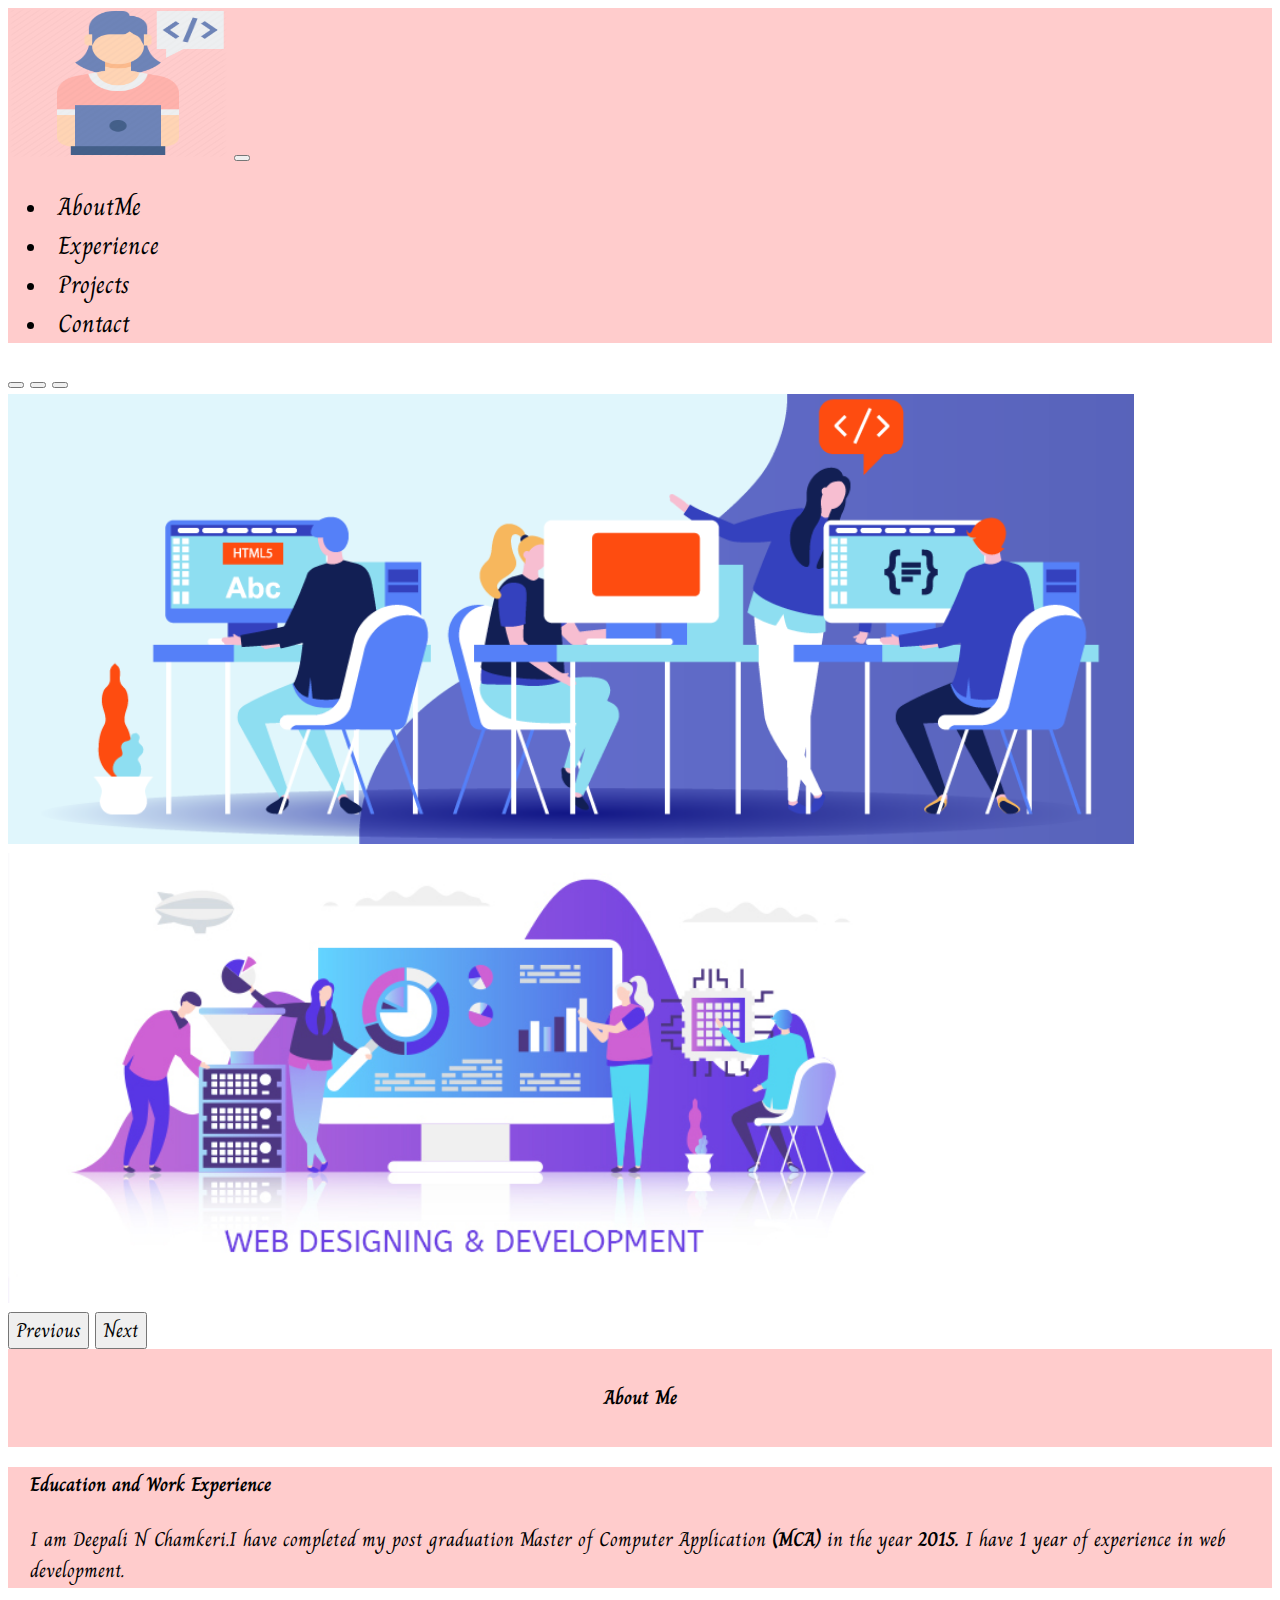
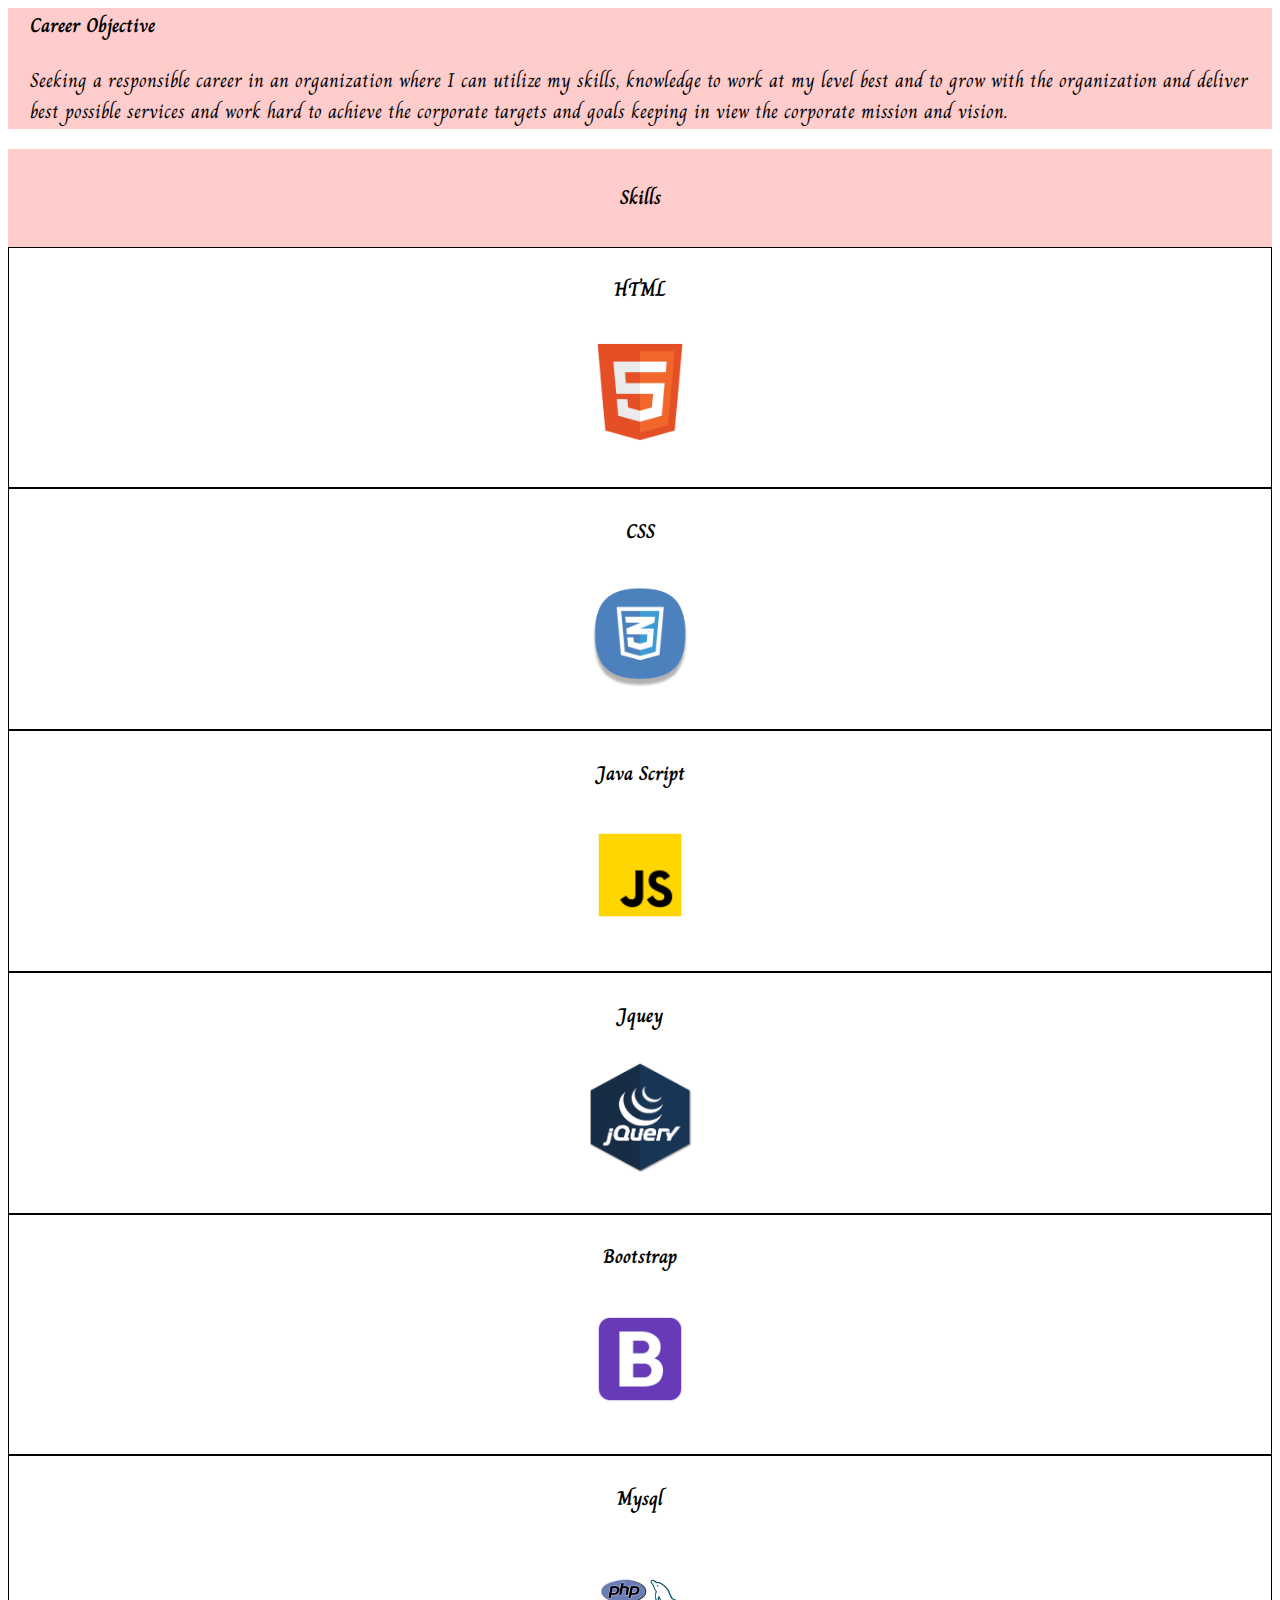
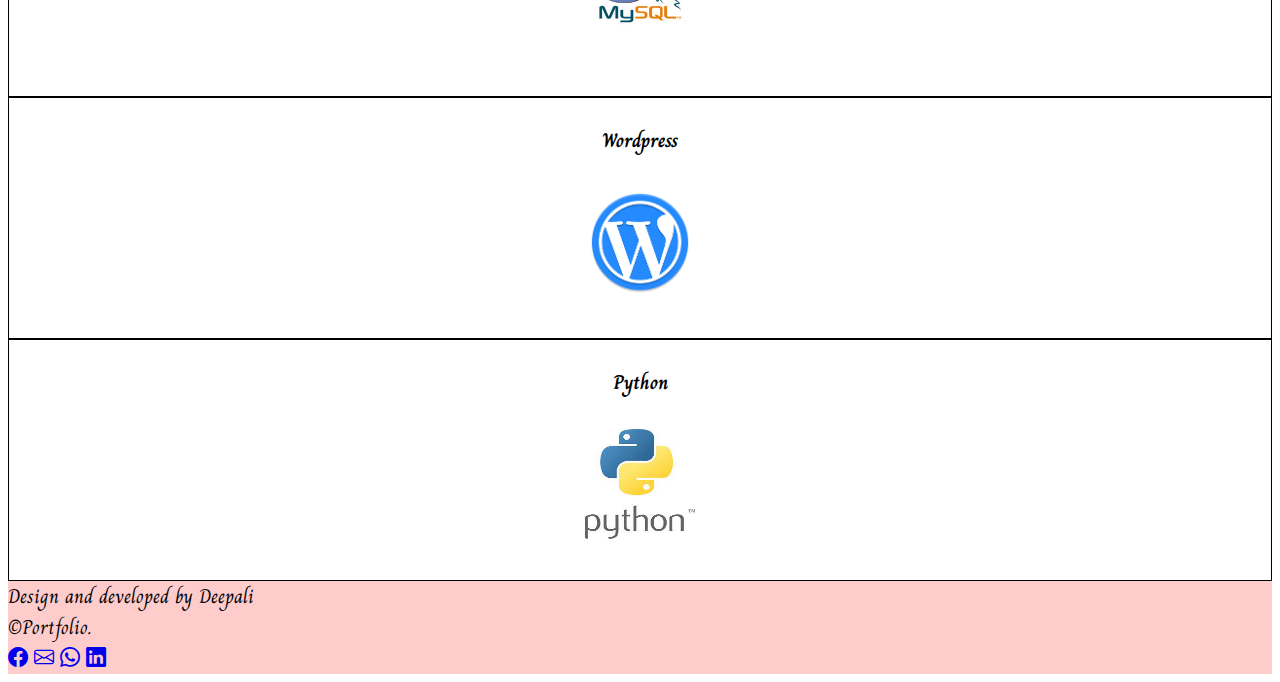
<file: index.html>
<!doctype html>
<html lang="en">
  <head>
    <!-- Required meta tags -->
    <meta charset="utf-8">
    <meta name="viewport" content="width=device-width, initial-scale=1">

    <!-- Bootstrap CSS -->
	<link rel="preconnect" href="https://fonts.gstatic.com">
	<link href="https://fonts.googleapis.com/css2?family=Charm&display=swap" rel="stylesheet">  
    <link href="https://cdn.jsdelivr.net/npm/bootstrap@5.0.1/dist/css/bootstrap.min.css" rel="stylesheet" integrity="sha384-+0n0xVW2eSR5OomGNYDnhzAbDsOXxcvSN1TPprVMTNDbiYZCxYbOOl7+AMvyTG2x" crossorigin="anonymous">
    <link rel="stylesheet" href="https://cdn.jsdelivr.net/npm/bootstrap-icons@1.5.0/font/bootstrap-icons.css">
	<link href="assets/css/style.css" rel="stylesheet">
    <title>My Portfolio Website</title>
  </head>
  <body>
  <div class="container-fluid">
		<div class="row">
			<div class="col-md-12">
				<nav class="navbar navbar-expand-lg navbar-light bg-info1">
					  <div class="container-fluid">
						<a class="navbar-brand" href="index.html"><img src="assets/images/logo.png" width="220" height="150"></a>
						<button class="navbar-toggler" type="button" data-bs-toggle="collapse" data-bs-target="#navbarSupportedContent" aria-controls="navbarSupportedContent" aria-expanded="false" aria-label="Toggle navigation">
						  <span class="navbar-toggler-icon"></span>
						</button>
						<div class="collapse navbar-collapse" id="navbarSupportedContent">
						  <ul class="navbar-nav ms-auto mb-2 mb-lg-0">
							<li class="nav-item">
							  <a class="link-light active" aria-current="page" href="index.html">AboutMe</a>
							</li>
							<li class="nav-item">
							  <a class="link-light" href="experience.html">Experience</a>
							</li>
							<li class="nav-item">
							  <a class="link-light" href="projects.html">Projects</a>
							</li>
						 
						     <li class="nav-item">
							  <a class="link-light" href="contact.html">Contact</a>
							</li>
						  </ul>
						  
						</div>
					  </div>
               </nav>
			</div>
	
       	
			<div class="col-md-12 mt-1">
					  <div id="carouselExampleIndicators" class="carousel slide" data-bs-ride="carousel">
					  <div class="carousel-indicators">
						<button type="button" data-bs-target="#carouselExampleIndicators" data-bs-slide-to="0" class="active" aria-current="true" aria-label="Slide 1"></button>
						<button type="button" data-bs-target="#carouselExampleIndicators" data-bs-slide-to="1" aria-label="Slide 2"></button>
						<button type="button" data-bs-target="#carouselExampleIndicators" data-bs-slide-to="2" aria-label="Slide 3"></button>
					  </div>
					  <div class="carousel-inner">
						<div class="carousel-item active">
						  <img src="assets/images/slider1.png" class="d-block w-100" height="450px" alt="...">
						</div>
						<div class="carousel-item">
						  <img src="assets/images/slider2.jpg" class="d-block w-100" height="450px" alt="...">
						</div>
						
					  </div>
					  <button class="carousel-control-prev" type="button" data-bs-target="#carouselExampleIndicators" data-bs-slide="prev">
						<span class="carousel-control-prev-icon" aria-hidden="true"></span>
						<span class="visually-hidden">Previous</span>
					  </button>
					  <button class="carousel-control-next" type="button" data-bs-target="#carouselExampleIndicators" data-bs-slide="next">
						<span class="carousel-control-next-icon" aria-hidden="true"></span>
						<span class="visually-hidden">Next</span>
					  </button>
					</div>
			</div>
		</div>
		</div>
		<div class="container-fluid">
		  <div class="row">
		
			<div class="col-md-12 mt-1 mb-5 about border border-5 rounded-pill">
			<center><h1>About Me</h1></center>
	        </div>
		</div>
       </div>		
      <div class="container">
		  <div class="row">		
		<div class="col-md-6 border border-3 rounded shadow-lg p-3 mb-5 bg-body rounded  about-content">
			<h2>Education and Work Experience</h2>
					<p>I am Deepali N Chamkeri.I have completed my post graduation Master of Computer Application <strong>(MCA)</strong> in the year <strong>2015.</strong>
					   I have 1 year of experience in web development.
					</p>
			</div>
			<div class="col-md-6 border border-3 rounded shadow-lg p-3 mb-5 bg-body rounded about-content">
			<h2>Career Objective</h2>
					<p>Seeking a responsible career in an organization where I can utilize my skills, knowledge to work at
					   my level best and to grow with the organization and deliver best possible services and work hard to
					   achieve the corporate targets and goals keeping in view the corporate mission and vision.
					</p>
			</div>
		</div>
		</div>
		
		
		<div class="container">
		  <div class="row">
		
			<div class="col-md-12 mt-1 mb-5 about border border-5 rounded-pill">
			<center><h1>Skills</h1></center>
	        </div>
		</div>
       </div>
		
	      <div class="container">
		  <div class="row">
          
				<div class="col-md-2 col-sm-3 skills">
					<h4>HTML<h4>
					 <img src="assets/images/html.png">
					
				</div>
				<div class="col-md-2 col-sm-3  skills">
					<h4>CSS<h4>
					 <img src="assets/images/css.png">
					
				</div>
				<div class="col-md-2 col-sm-3 skills">
					<h4>Java Script<h4>
					 <img src="assets/images/js.png">
					
				</div>
			   <div class="col-md-2 col-sm-3 skills">
					<h4>Jquey<h4>
					 <img src="assets/images/jquery.png">
					
				</div>
				<div class="col-md-2 col-sm-3 skills">
					<h4>Bootstrap<h4>
					 <img src="assets/images/bootstrap.png">
					
				</div>
				<div class="col-md-2 col-sm-3 skills">
				<h4>Mysql<h4>
					 <img src="assets/images/mysql.jpg">
					
				</div>
				<div class="col-md-2 col-sm-3 skills">
					<h4>Wordpress<h4>
					 <img src="assets/images/wordpress.png">
					
				</div>
			
			    <div class="col-md-2 col-sm-3 skills">
					<h4>Python<h4>
					 <img src="assets/images/python.jpg">
					
				</div>
			
		</div>
		</div>
		
		
		<div class="container-fluid">
		<div class="row">
		<div class="col-md-12 mt-2 text-center bg-info1 text-dark footer">
			   <div>Design and developed by Deepali<br>
			 &copy;Portfolio.<br>
			 <div>
				 <a href="https://www.facebook.com/deepali.kanal" target="_blank"><i class="bi bi-facebook text-danger"></i></a>
				 <a href="mailto:deepali.chamkeri@gmail.com" target="_blank"><i class="bi bi-envelope text-danger"></i></a>
				 <a href="http://wa.me/918850582870?text=Hi,i saw the website its awsome" target="_blank"><i class="bi bi-whatsapp text-danger"></i></a>
				 <a href="https://www.linkedin.com/in/deepali-kanal-8389b0a3" target="_blank"><i class="bi bi-linkedin text-danger"></i></a>
		    </div>
			</div>
			</div>
	</div>
    </div>	
		
	
	<script src="https://cdn.jsdelivr.net/npm/bootstrap@5.0.1/dist/js/bootstrap.bundle.min.js" integrity="sha384-gtEjrD/SeCtmISkJkNUaaKMoLD0//ElJ19smozuHV6z3Iehds+3Ulb9Bn9Plx0x4" crossorigin="anonymous"></script>
  </body>
</html>
</file>
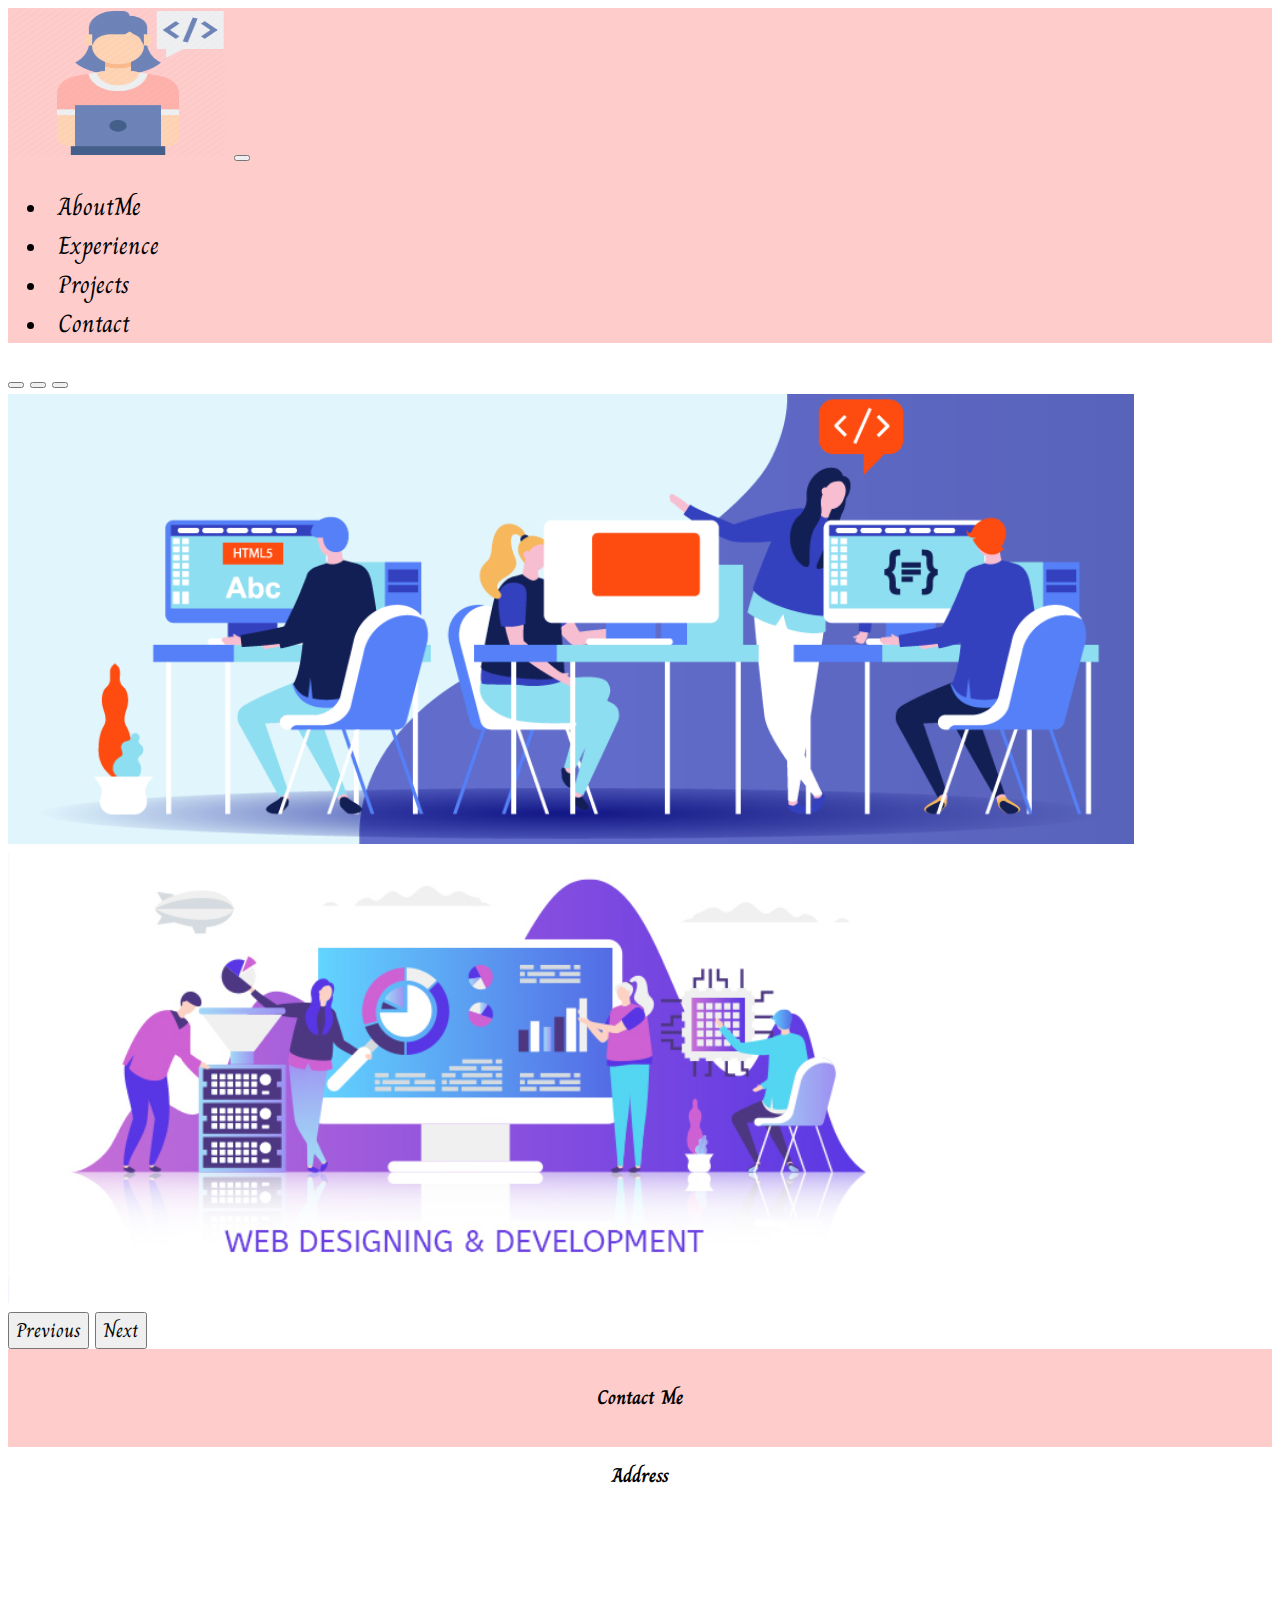
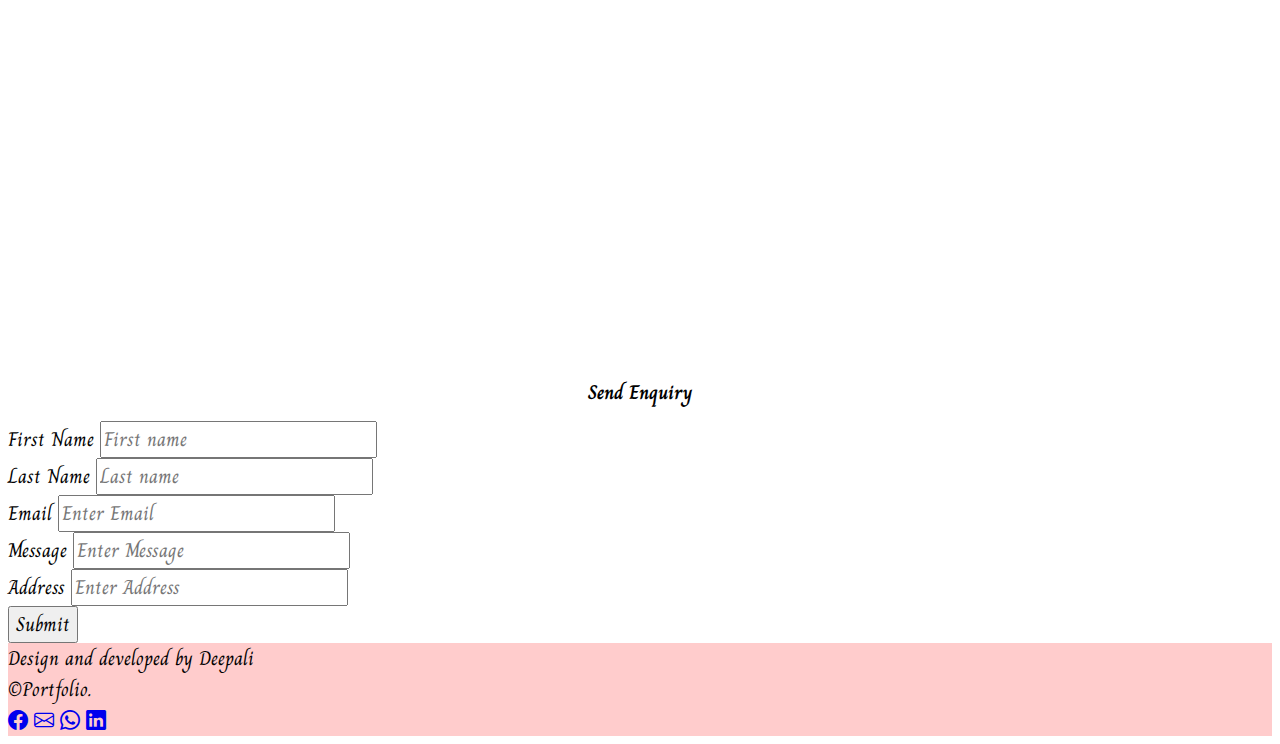
<file: contact.html>
<!doctype html>
<html lang="en">
  <head>
    <!-- Required meta tags -->
    <meta charset="utf-8">
    <meta name="viewport" content="width=device-width, initial-scale=1">

    <!-- Bootstrap CSS -->
	<link rel="preconnect" href="https://fonts.gstatic.com">
	<link href="https://fonts.googleapis.com/css2?family=Charm&display=swap" rel="stylesheet">    
    <link href="https://cdn.jsdelivr.net/npm/bootstrap@5.0.1/dist/css/bootstrap.min.css" rel="stylesheet" integrity="sha384-+0n0xVW2eSR5OomGNYDnhzAbDsOXxcvSN1TPprVMTNDbiYZCxYbOOl7+AMvyTG2x" crossorigin="anonymous">
    <link rel="stylesheet" href="https://cdn.jsdelivr.net/npm/bootstrap-icons@1.5.0/font/bootstrap-icons.css">
	<link href="assets/css/style.css" rel="stylesheet">
    <title>My Portfolio Website</title>
  </head>
  <body>
  <div class="container-fluid">
		<div class="row">
			<div class="col-md-12">
				<nav class="navbar navbar-expand-lg navbar-light bg-info1">
					  <div class="container-fluid">
						<a class="navbar-brand" href="index.html"><img src="assets/images/logo.png" width="220" height="150"></a>
						<button class="navbar-toggler" type="button" data-bs-toggle="collapse" data-bs-target="#navbarSupportedContent" aria-controls="navbarSupportedContent" aria-expanded="false" aria-label="Toggle navigation">
						  <span class="navbar-toggler-icon"></span>
						</button>
						<div class="collapse navbar-collapse" id="navbarSupportedContent">
						  <ul class="navbar-nav ms-auto mb-2 mb-lg-0">
							<li class="nav-item">
							  <a class="link-light active" aria-current="page" href="index.html">AboutMe</a>
							</li>
							<li class="nav-item">
							  <a class="link-light" href="experience.html">Experience</a>
							</li>
							<li class="nav-item">
							  <a class="link-light" href="projects.html">Projects</a>
							</li>
						 
						     <li class="nav-item">
							  <a class="link-light" href="contact.html">Contact</a>
							</li>
						  </ul>
						  
						</div>
					  </div>
               </nav>
			</div>
	
       	
			<div class="col-md-12 mt-1">
					  <div id="carouselExampleIndicators" class="carousel slide" data-bs-ride="carousel">
					  <div class="carousel-indicators">
						<button type="button" data-bs-target="#carouselExampleIndicators" data-bs-slide-to="0" class="active" aria-current="true" aria-label="Slide 1"></button>
						<button type="button" data-bs-target="#carouselExampleIndicators" data-bs-slide-to="1" aria-label="Slide 2"></button>
						<button type="button" data-bs-target="#carouselExampleIndicators" data-bs-slide-to="2" aria-label="Slide 3"></button>
					  </div>
					  <div class="carousel-inner">
						<div class="carousel-item active">
						  <img src="assets/images/slider1.png" class="d-block w-100" height="450px" alt="...">
						</div>
						<div class="carousel-item">
						  <img src="assets/images/slider2.jpg" class="d-block w-100" height="450px" alt="...">
						</div>
						
					  </div>
					  <button class="carousel-control-prev" type="button" data-bs-target="#carouselExampleIndicators" data-bs-slide="prev">
						<span class="carousel-control-prev-icon" aria-hidden="true"></span>
						<span class="visually-hidden">Previous</span>
					  </button>
					  <button class="carousel-control-next" type="button" data-bs-target="#carouselExampleIndicators" data-bs-slide="next">
						<span class="carousel-control-next-icon" aria-hidden="true"></span>
						<span class="visually-hidden">Next</span>
					  </button>
					</div>
			</div>
		</div>
		</div>
	
		<div class="container-fluid">
		  <div class="row">
		
			<div class="col-md-12 mt-1 mb-5 about border border-5 rounded-pill">
			<center><h1>Contact Me</h1></center>
	        </div>
		</div>
       </div>
		
		<div class="container-fluid">
			<div class="row">
			       
			<div class="col-md-6">
			      <h1 class="text-danger"style="text-align:center">Address</h1>
			     <div class="border border-info">
				   <iframe src="https://www.google.com/maps/embed?pb=!1m18!1m12!1m3!1d3767.857346182751!2d72.82505711483866!3d19.20143208701606!2m3!1f0!2f0!3f0!3m2!1i1024!2i768!4f13.1!3m3!1m2!1s0x0%3A0xfa2d73bb469ae0ed!2sAshtvinayak%20CHS%20Ltd.!5e0!3m2!1sen!2sin!4v1622056711697!5m2!1sen!2sin" 
					width="450px" height="450" style="border:0;" allowfullscreen="" loading="lazy"></iframe> 
				
			     </div>
			</div>
		
			<div class="col-md-6">
			             <h1 class="text-danger"style="text-align:center">Send Enquiry</h1>
			         
			<form>
					<div class="col-md-12">
					     <label for="inputFirstName4" class="form-label text-success">First Name</label>
						<input type="text" class="form-control border border-dark" placeholder="First name" aria-label="First name">
					</div>
                    <div class="col-md-12">
					    <label for="inputLastName4" class="form-label text-success">Last Name</label>
                        <input type="text" class="form-control border border-dark" placeholder="Last name" aria-label="Last name">
                     </div>
                
		
			
				  <div class="col-md-12">
					<label for="inputEmail4" class="form-label text-success">Email</label>
					<input type="email" class="form-control border border-dark" id="inputEmail4"  placeholder="Enter Email">
				  </div>
				  <div class="col-md-12">
					<label for="inputMessage" class="form-label text-success">Message</label>
					<input type="text" class="form-control border border-dark" id="inputMessage" placeholder="Enter Message">
				  </div>
				  <div class="col-md-12">
					<label for="inputAddress" class="form-label text-success">Address</label>
					<input type="text" class="form-control border border-dark" id="inputAddress" placeholder="Enter Address">
			  
			  <div class="col-md-3 mt-1">
				<button type="submit" class="btn btn-light border border-success text-dark">Submit</button>
			  </div>
			</form>
			</div>
			</div>
		</div>
	     
		</div>
		
		<div class="container-fluid">
		<div class="row">
		<div class="col-md-12 mt-2 text-center bg-info1 text-dark footer">
			   <div>Design and developed by Deepali<br>
			 &copy;Portfolio.<br>
			 <div>
				 <a href="https://www.facebook.com/deepali.kanal" target="_blank"><i class="bi bi-facebook text-danger"></i></a>
				 <a href="mailto:deepali.chamkeri@gmail.com" target="_blank"><i class="bi bi-envelope text-danger"></i></a>
				 <a href="http://wa.me/918850582870?text=Hi,i saw the website its awsome" target="_blank"><i class="bi bi-whatsapp text-danger"></i></a>
				 <a href="https://www.linkedin.com/in/deepali-kanal-8389b0a3" target="_blank"><i class="bi bi-linkedin text-danger"></i></a>
		    </div>
			</div>
			</div>
	</div>
    </div>	
		
	
	<script src="https://cdn.jsdelivr.net/npm/bootstrap@5.0.1/dist/js/bootstrap.bundle.min.js" integrity="sha384-gtEjrD/SeCtmISkJkNUaaKMoLD0//ElJ19smozuHV6z3Iehds+3Ulb9Bn9Plx0x4" crossorigin="anonymous"></script>
  </body>
</html>
</file>
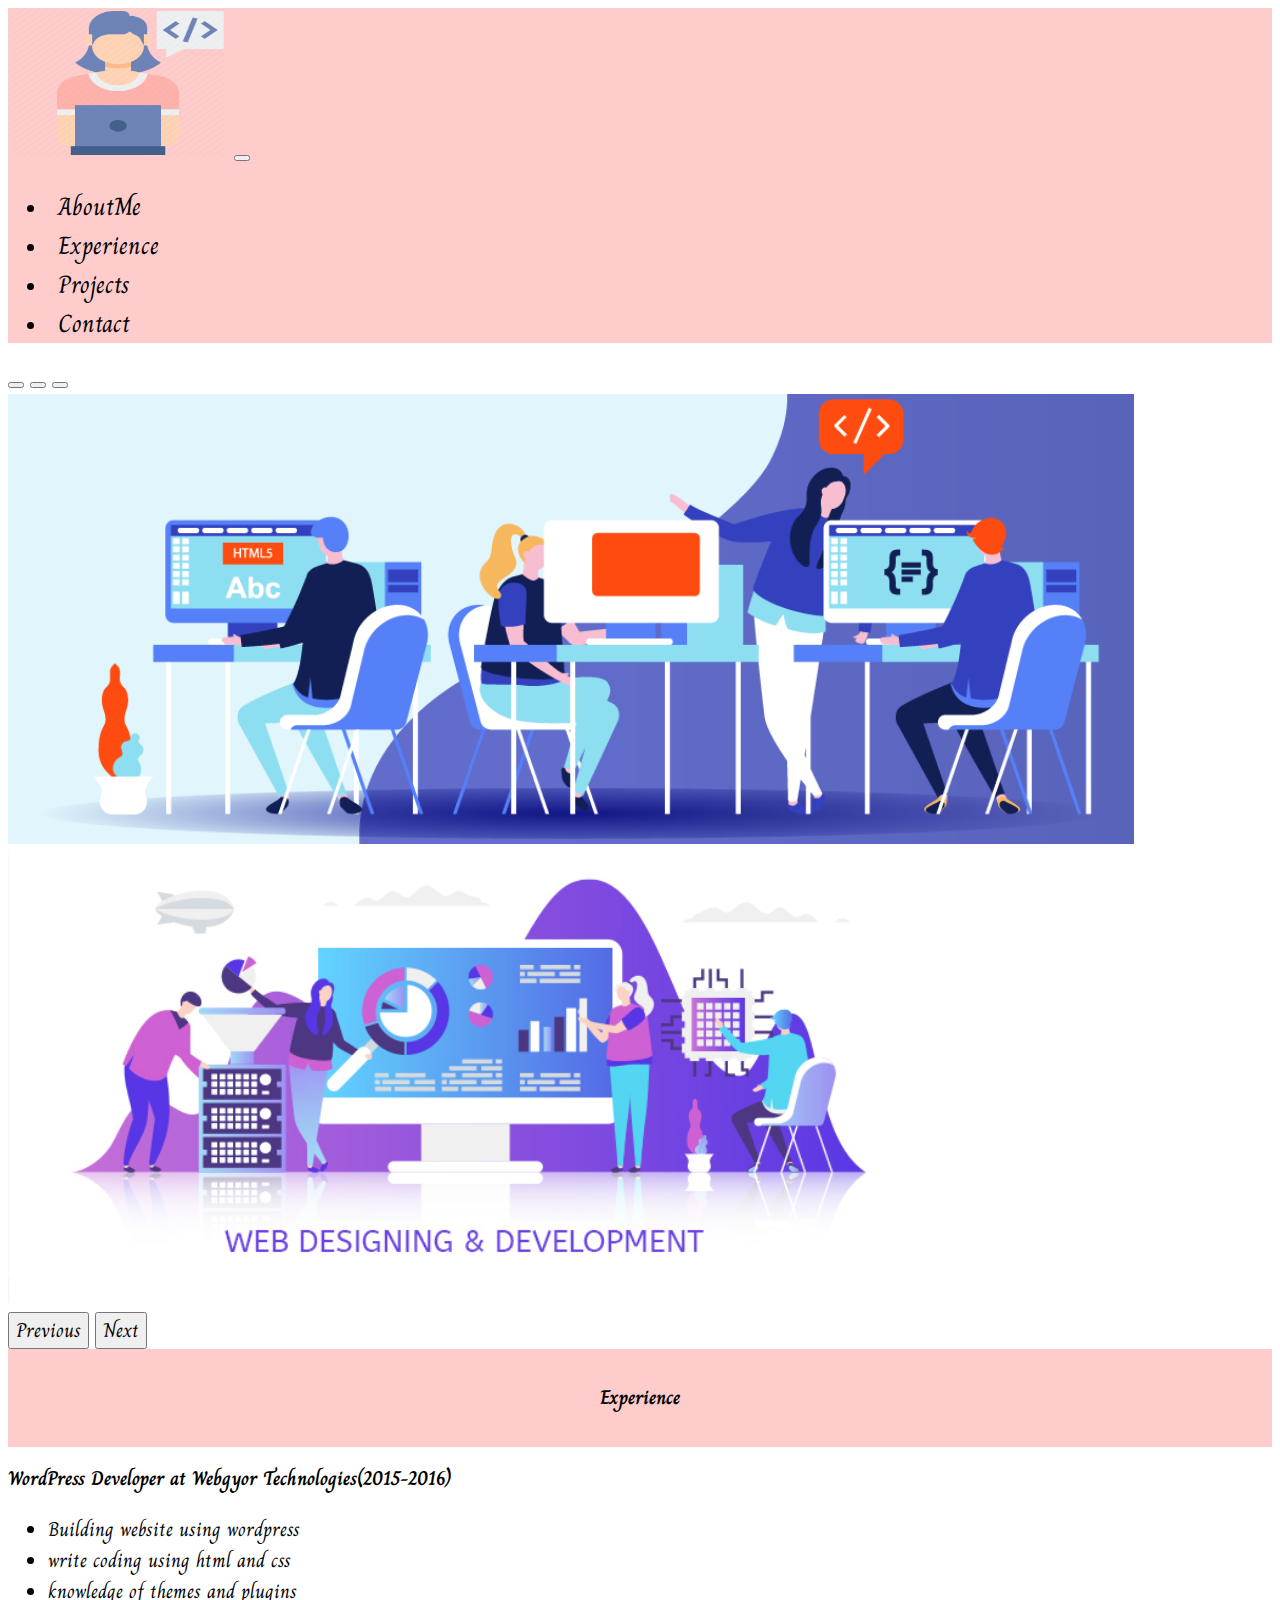
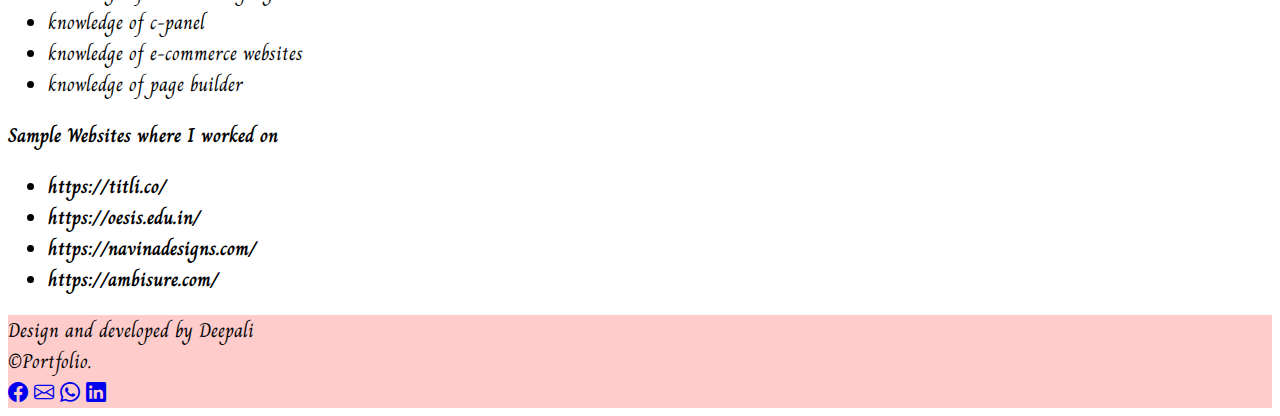
<file: experience.html>
<!doctype html>
<html lang="en">
  <head>
    <!-- Required meta tags -->
    <meta charset="utf-8">
    <meta name="viewport" content="width=device-width, initial-scale=1">

    <!-- Bootstrap CSS -->
	<link rel="preconnect" href="https://fonts.gstatic.com">
	<link href="https://fonts.googleapis.com/css2?family=Charm&display=swap" rel="stylesheet">
    <link href="https://cdn.jsdelivr.net/npm/bootstrap@5.0.1/dist/css/bootstrap.min.css" rel="stylesheet" integrity="sha384-+0n0xVW2eSR5OomGNYDnhzAbDsOXxcvSN1TPprVMTNDbiYZCxYbOOl7+AMvyTG2x" crossorigin="anonymous">
    <link rel="stylesheet" href="https://cdn.jsdelivr.net/npm/bootstrap-icons@1.5.0/font/bootstrap-icons.css">
	<link href="assets/css/style.css" rel="stylesheet">
    <title>My Portfolio Website</title>
  </head>
  <body>
  <div class="container-fluid">
		<div class="row">
			<div class="col-md-12">
				<nav class="navbar navbar-expand-lg navbar-light bg-info1">
					  <div class="container-fluid">
						<a class="navbar-brand" href="index.html"><img src="assets/images/logo.png" width="220" height="150"></a>
						<button class="navbar-toggler" type="button" data-bs-toggle="collapse" data-bs-target="#navbarSupportedContent" aria-controls="navbarSupportedContent" aria-expanded="false" aria-label="Toggle navigation">
						  <span class="navbar-toggler-icon"></span>
						</button>
						<div class="collapse navbar-collapse" id="navbarSupportedContent">
						  <ul class="navbar-nav ms-auto mb-2 mb-lg-0">
							<li class="nav-item">
							  <a class="link-light active" aria-current="page" href="index.html">AboutMe</a>
							</li>
							<li class="nav-item">
							  <a class="link-light" href="experience.html">Experience</a>
							</li>
							<li class="nav-item">
							  <a class="link-light" href="projects.html">Projects</a>
							</li>
						 
						     <li class="nav-item">
							  <a class="link-light" href="contact.html">Contact</a>
							</li>
						  </ul>
						  
						</div>
					  </div>
               </nav>
			</div>
	
       	
			<div class="col-md-12 mt-1">
					  <div id="carouselExampleIndicators" class="carousel slide" data-bs-ride="carousel">
					  <div class="carousel-indicators">
						<button type="button" data-bs-target="#carouselExampleIndicators" data-bs-slide-to="0" class="active" aria-current="true" aria-label="Slide 1"></button>
						<button type="button" data-bs-target="#carouselExampleIndicators" data-bs-slide-to="1" aria-label="Slide 2"></button>
						<button type="button" data-bs-target="#carouselExampleIndicators" data-bs-slide-to="2" aria-label="Slide 3"></button>
					  </div>
					  <div class="carousel-inner">
						<div class="carousel-item active">
						  <img src="assets/images/slider1.png" class="d-block w-100" height="450px" alt="...">
						</div>
						<div class="carousel-item">
						  <img src="assets/images/slider2.jpg" class="d-block w-100" height="450px" alt="...">
						</div>
						
					  </div>
					  <button class="carousel-control-prev" type="button" data-bs-target="#carouselExampleIndicators" data-bs-slide="prev">
						<span class="carousel-control-prev-icon" aria-hidden="true"></span>
						<span class="visually-hidden">Previous</span>
					  </button>
					  <button class="carousel-control-next" type="button" data-bs-target="#carouselExampleIndicators" data-bs-slide="next">
						<span class="carousel-control-next-icon" aria-hidden="true"></span>
						<span class="visually-hidden">Next</span>
					  </button>
					</div>
			</div>
		</div>
		</div>

		<div class="container-fluid">
		  <div class="row">
		
			<div class="col-md-12 mt-1 mb-5 about border border-5 rounded-pill">
			<center><h1>Experience</h1></center>
	        </div>
		</div>
       </div>
		<div class="container">
		<div class="row">
		        <div class="col-md-6 mt-5">
					<h2>WordPress Developer at Webgyor Technologies(2015-2016)</h2>
			    </div>
				<div class="col-md-6">
					<ul>
						<li>Building website using wordpress</li>
						<li>write coding using html and css</li>
						<li>knowledge of themes and plugins</li>
						<li>knowledge of c-panel</li>
						<li>knowledge of e-commerce websites</li>
						<li>knowledge of page builder</li>
					</ul>
					<h3>Sample Websites where I worked on<h3>
					<ul>
						<li>https://titli.co/</li>
						<li>https://oesis.edu.in/</li>
						<li>https://navinadesigns.com/</li>
						<li>https://ambisure.com/</li>
					</ul>
				</div>
	     </div>
		 </div>
	<div class="container-fluid">
		<div class="row">
		<div class="col-md-12 mt-2 text-center bg-info1 text-dark footer">
			   <div>Design and developed by Deepali<br>
			 &copy;Portfolio.<br>
			 <div>
				 <a href="https://www.facebook.com/deepali.kanal" target="_blank"><i class="bi bi-facebook text-danger"></i></a>
				 <a href="mailto:deepali.chamkeri@gmail.com" target="_blank"><i class="bi bi-envelope text-danger"></i></a>
				 <a href="http://wa.me/918850582870?text=Hi,i saw the website its awsome" target="_blank"><i class="bi bi-whatsapp text-danger"></i></a>
				 <a href="https://www.linkedin.com/in/deepali-kanal-8389b0a3" target="_blank"><i class="bi bi-linkedin text-danger"></i></a>
		    </div>
			</div>
			</div>
	</div>
    </div>	
		
	
	<script src="https://cdn.jsdelivr.net/npm/bootstrap@5.0.1/dist/js/bootstrap.bundle.min.js" integrity="sha384-gtEjrD/SeCtmISkJkNUaaKMoLD0//ElJ19smozuHV6z3Iehds+3Ulb9Bn9Plx0x4" crossorigin="anonymous"></script>
  </body>
</html>
</file>
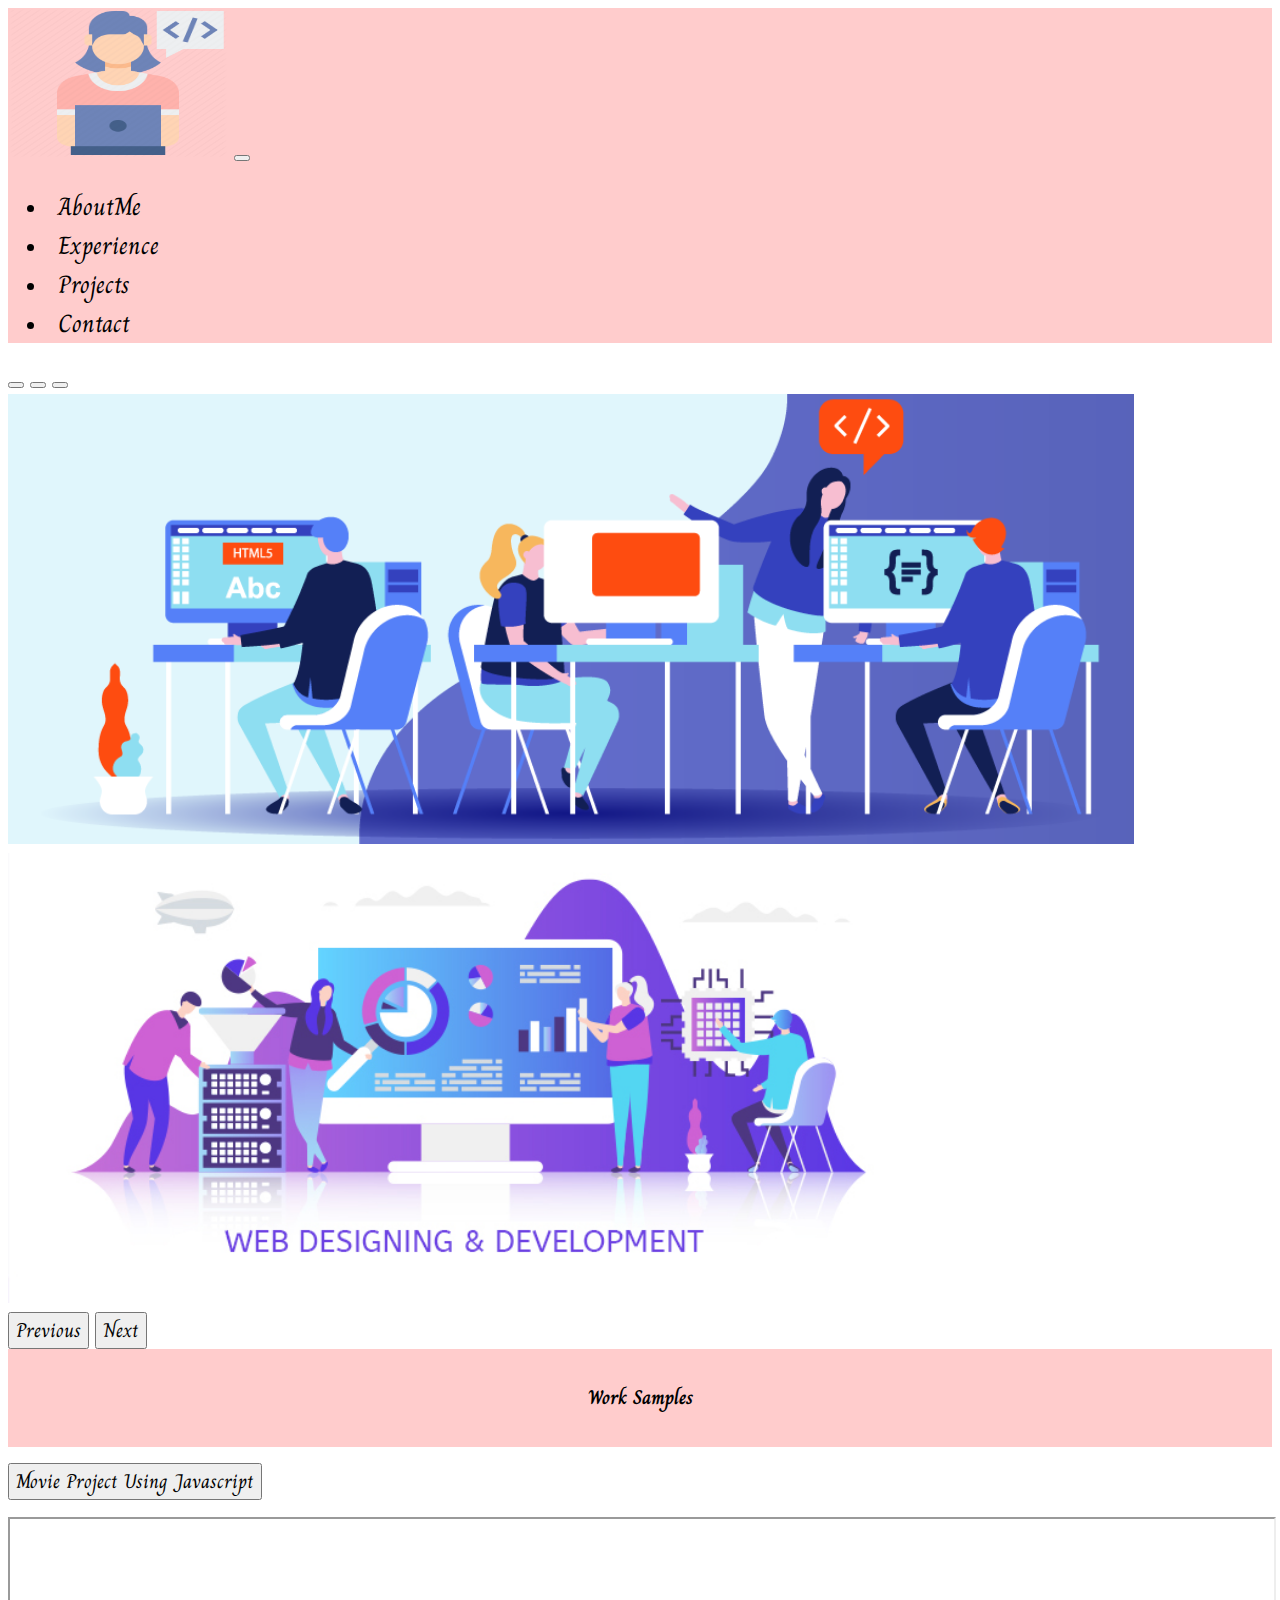
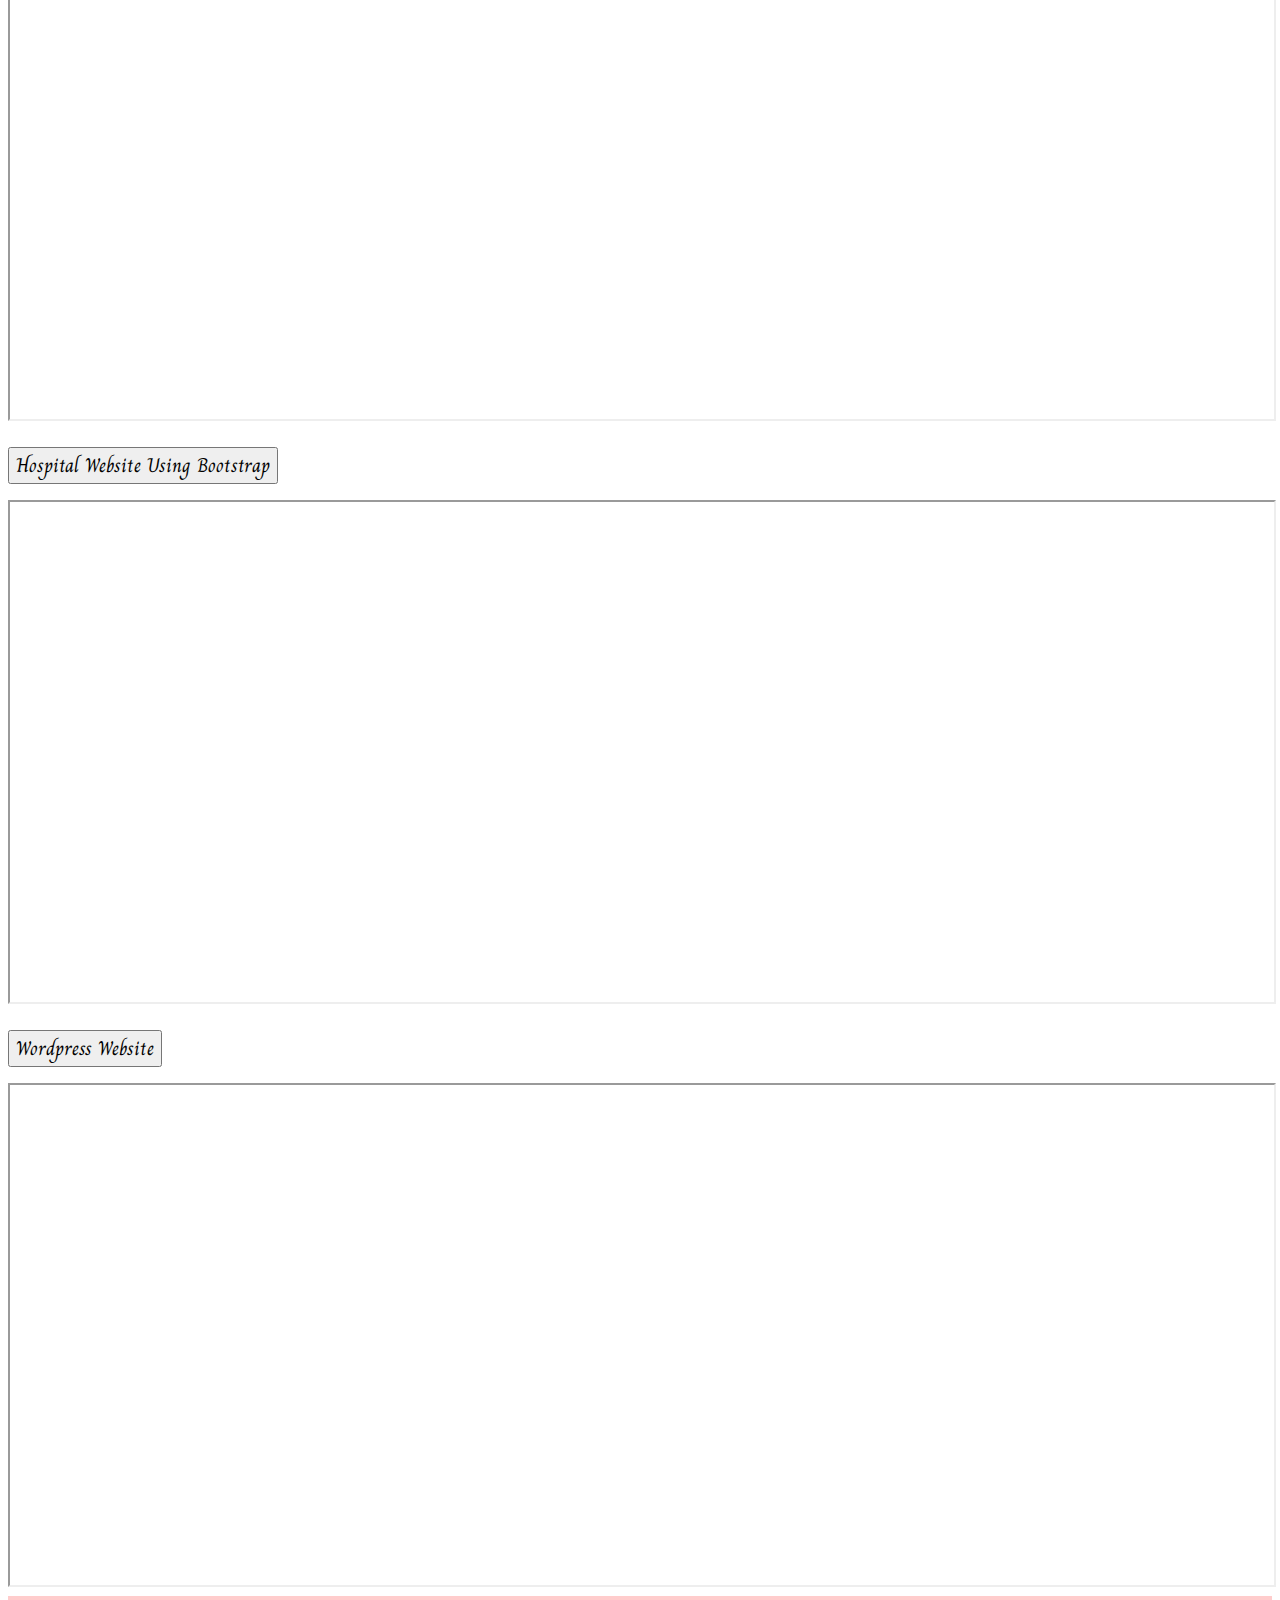
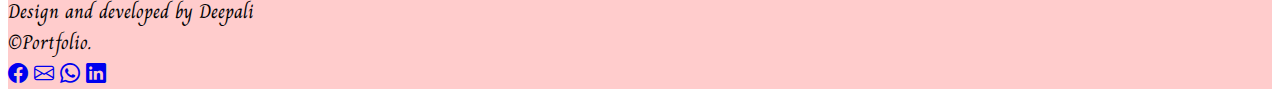
<file: projects.html>
<!doctype html>
<html lang="en">
  <head>
    <!-- Required meta tags -->
    <meta charset="utf-8">
    <meta name="viewport" content="width=device-width, initial-scale=1">

    <!-- Bootstrap CSS -->
	<link rel="preconnect" href="https://fonts.gstatic.com">
	<link href="https://fonts.googleapis.com/css2?family=Charm&display=swap" rel="stylesheet">    
    <link href="https://cdn.jsdelivr.net/npm/bootstrap@5.0.1/dist/css/bootstrap.min.css" rel="stylesheet" integrity="sha384-+0n0xVW2eSR5OomGNYDnhzAbDsOXxcvSN1TPprVMTNDbiYZCxYbOOl7+AMvyTG2x" crossorigin="anonymous">
    <link rel="stylesheet" href="https://cdn.jsdelivr.net/npm/bootstrap-icons@1.5.0/font/bootstrap-icons.css">
	<link href="assets/css/style.css" rel="stylesheet">
    <title>My Portfolio Website</title>
  </head>
  <body>
  <div class="container-fluid">
		<div class="row">
			<div class="col-md-12">
				<nav class="navbar navbar-expand-lg navbar-light bg-info1">
					  <div class="container-fluid">
						<a class="navbar-brand" href="index.html"><img src="assets/images/logo.png" width="220" height="150"></a>
						<button class="navbar-toggler" type="button" data-bs-toggle="collapse" data-bs-target="#navbarSupportedContent" aria-controls="navbarSupportedContent" aria-expanded="false" aria-label="Toggle navigation">
						  <span class="navbar-toggler-icon"></span>
						</button>
						<div class="collapse navbar-collapse" id="navbarSupportedContent">
						  <ul class="navbar-nav ms-auto mb-2 mb-lg-0">
							<li class="nav-item">
							  <a class="link-light active" aria-current="page" href="index.html">AboutMe</a>
							</li>
							<li class="nav-item">
							  <a class="link-light" href="experience.html">Experience</a>
							</li>
							<li class="nav-item">
							  <a class="link-light" href="projects.html">Projects</a>
							</li>
						 
						     <li class="nav-item">
							  <a class="link-light" href="contact.html">Contact</a>
							</li>
						  </ul>
						  
						</div>
					  </div>
               </nav>
			</div>
	
       	
			<div class="col-md-12 mt-1">
					  <div id="carouselExampleIndicators" class="carousel slide" data-bs-ride="carousel">
					  <div class="carousel-indicators">
						<button type="button" data-bs-target="#carouselExampleIndicators" data-bs-slide-to="0" class="active" aria-current="true" aria-label="Slide 1"></button>
						<button type="button" data-bs-target="#carouselExampleIndicators" data-bs-slide-to="1" aria-label="Slide 2"></button>
						<button type="button" data-bs-target="#carouselExampleIndicators" data-bs-slide-to="2" aria-label="Slide 3"></button>
					  </div>
					  <div class="carousel-inner">
						<div class="carousel-item active">
						  <img src="assets/images/slider1.png" class="d-block w-100" height="450px" alt="...">
						</div>
						<div class="carousel-item">
						  <img src="assets/images/slider2.jpg" class="d-block w-100" height="450px" alt="...">
						</div>
						
					  </div>
					  <button class="carousel-control-prev" type="button" data-bs-target="#carouselExampleIndicators" data-bs-slide="prev">
						<span class="carousel-control-prev-icon" aria-hidden="true"></span>
						<span class="visually-hidden">Previous</span>
					  </button>
					  <button class="carousel-control-next" type="button" data-bs-target="#carouselExampleIndicators" data-bs-slide="next">
						<span class="carousel-control-next-icon" aria-hidden="true"></span>
						<span class="visually-hidden">Next</span>
					  </button>
					</div>
			</div>
		</div>
		</div>
	
	<div class="container-fluid">
		  <div class="row">
		
			<div class="col-md-12 mt-1 mb-5 about border border-5 rounded-pill">
			<center><h1>Work Samples</h1></center>
	        </div>
		</div>
       </div>
		
		<div class="container">
		<div class="row">
		        <div class="col-md-12 mt-1 mb-3">
				  <div class="accordion" id="accordionPanelsStayOpenExample">
						  <div class="accordion-item">
							<h2 class="accordion-header" id="panelsStayOpen-headingOne">
							  <button class="accordion-button" type="button" data-bs-toggle="collapse" data-bs-target="#panelsStayOpen-collapseOne" aria-expanded="true" aria-controls="panelsStayOpen-collapseOne">
								Movie Project Using Javascript
							  </button>
							</h2>
							<div id="panelsStayOpen-collapseOne" class="accordion-collapse collapse show" aria-labelledby="panelsStayOpen-headingOne">
							  <div class="accordion-body">
                                 <iframe src="https://deepali-chamkeri.github.io/movieproject/" width="100%" height="500px"></iframe>
							  </div>
							</div>
						  </div>
						  <div class="accordion-item">
							<h2 class="accordion-header" id="panelsStayOpen-headingTwo">
							  <button class="accordion-button collapsed" type="button" data-bs-toggle="collapse" data-bs-target="#panelsStayOpen-collapseTwo" aria-expanded="false" aria-controls="panelsStayOpen-collapseTwo">
								Hospital Website Using Bootstrap
							  </button>
							</h2>
							<div id="panelsStayOpen-collapseTwo" class="accordion-collapse collapse" aria-labelledby="panelsStayOpen-headingTwo">
							  <div class="accordion-body">
                                 <iframe src="https://deepali-chamkeri.github.io/Bootstrap_project/" width="100%" height="500px"></iframe>
							  </div>
							</div>
						  </div>
						  <div class="accordion-item">
							<h2 class="accordion-header" id="panelsStayOpen-headingThree">
							  <button class="accordion-button collapsed" type="button" data-bs-toggle="collapse" data-bs-target="#panelsStayOpen-collapseThree" aria-expanded="false" aria-controls="panelsStayOpen-collapseThree">
								Wordpress Website  
							  </button>
							</h2>
							<div id="panelsStayOpen-collapseThree" class="accordion-collapse collapse" aria-labelledby="panelsStayOpen-headingThree">
							  <div class="accordion-body">
								<iframe src="https://deepalichamkeri.wordpress.com/" width="100%" height="500px"></iframe>
							  </div>
							</div>
						  </div>
						</div>
					
			    </div>
				
	     </div>
		 </div>
	     
		
		
		<div class="container-fluid">
		<div class="row">
		<div class="col-md-12 mt-2 text-center bg-info1 text-dark footer">
			   <div>Design and developed by Deepali<br>
			 &copy;Portfolio.<br>
			 <div>
				 <a href="https://www.facebook.com/deepali.kanal" target="_blank"><i class="bi bi-facebook text-danger"></i></a>
				 <a href="mailto:deepali.chamkeri@gmail.com" target="_blank"><i class="bi bi-envelope text-danger"></i></a>
				 <a href="http://wa.me/918850582870?text=Hi,i saw the website its awsome" target="_blank"><i class="bi bi-whatsapp text-danger"></i></a>
				 <a href="https://www.linkedin.com/in/deepali-kanal-8389b0a3" target="_blank"><i class="bi bi-linkedin text-danger"></i></a>
		    </div>
			</div>
			</div>
	</div>
    </div>	
		
	
	<script src="https://cdn.jsdelivr.net/npm/bootstrap@5.0.1/dist/js/bootstrap.bundle.min.js" integrity="sha384-gtEjrD/SeCtmISkJkNUaaKMoLD0//ElJ19smozuHV6z3Iehds+3Ulb9Bn9Plx0x4" crossorigin="anonymous"></script>
  </body>
</html>
</file>
<file: assets/css/style.css>
*
{
	
	font-family: 'Charm', cursive;
	font-size:20px;
}

.link-light
{
	font-size:25px;
	padding:10px;
	text-decoration:none;
	color:black
	
}
.bg-info1
{
background-color: #ffcccc;
}
.about
{
	background-color: #ffcccc;
	padding:20px;
}
.about-content h2,p
{
	padding:2px;
	margin:20px;
}
.bg-body
{
	background-color: #ffcccc;
	
}
.skills img
{
	width:110px;
	height:110px;
	padding:5px;
	margin:auto;
}
.skills
{
	border:1px solid;
	text-align:center;
}
}
.footer
{
	padding:15px;
}
</file>
